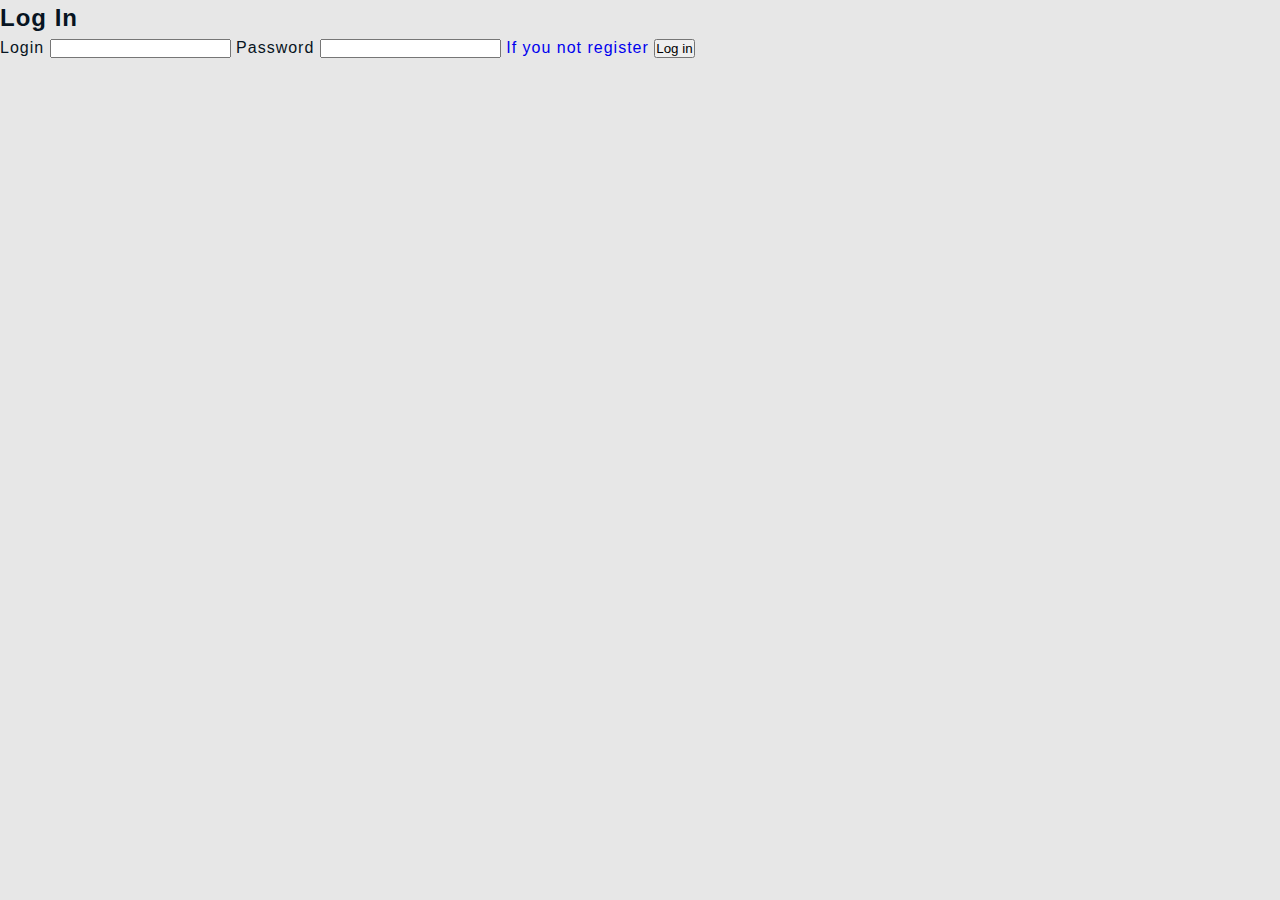
<file: project/front-End/index.html>
<!DOCTYPE html>
<html lang="en">
<head>
    <meta charset="UTF-8">
    <meta name="viewport" content="width=device-width, initial-scale=1.0">
    <title>Financy Counter:Login</title>
    <link rel="stylesheet" href="./scss/style.css">
    <link rel="stylesheet" href="./scss/responsive.css">
</head>
<body>

    <div><div></div></div>
     <form action="">
        <div class="register_container">
            <div>
                <h2>Log In</h2>
                <label for="">Login</label>
                <input id="LoginInput" type="text">
                <label for="">Password</label>
                <input id="PasswordInput" type="text">
                <a href="register.html">If you not register</a>
                <button id="Register">Log in</button>
            </div>
        </div>
     </form>
     <script src="./script.js"></script>
     <script src="/project/back-End/login.js"></script>
</body>
</html>
</file>
<file: project/front-End/scss/style.css>
* {
  margin: 0;
  padding: 0;
  box-sizing: border-box;
  text-decoration: none;
  list-style: none;
}

body {
  font-family: "Noto Sans", sans-serif;
  font-size: 16px;
  line-height: 1.5;
  letter-spacing: 1px;
  color: #071422;
  background-color: #e7e7e7;
}

.Register-Container {
  display: flex;
  justify-content: center;
  align-items: center;
  height: 100vh;
  background-color: #e7e7e7;
}

.Register-Form {
  width: 35%;
  margin: 0 auto;
  display: flex;
  flex-direction: column;
  background: #fff;
  box-shadow: rgba(0, 0, 0, 0.35) 0px 5px 15px;
  padding: 40px;
  padding-left: 50px;
  padding-right: 50px;
  border-radius: 10px;
}
.Register-Form form {
  display: flex;
  flex-direction: column;
  gap: 5px;
}
.Register-Form form h1 {
  margin-top: -25px;
}
.Register-Form form div {
  margin-top: 10px;
}
.Register-Form form div input {
  font-size: 16px;
  width: 100%;
  padding: 15px;
  border-radius: 5px;
  border: 1px solid #071422;
  margin-top: 10px;
}
.Register-Form form div input::-moz-placeholder {
  color: #102d4c;
  font-weight: 500;
  letter-spacing: 1px;
}
.Register-Form form div input::placeholder {
  color: #102d4c;
  font-weight: 500;
  letter-spacing: 1px;
}
.Register-Form form div input[type=submit] {
  background-color: #2e86de;
  color: #fff;
  font-size: 16px;
  font-weight: 600;
  cursor: pointer;
  border: 1px solid #2e86de;
  transition: all 0.3s;
}
.Register-Form form div input[type=submit]:hover {
  background-color: #5aa0e5;
}

#btnToggleMode {
  position: absolute;
  top: 10px;
  right: 10px;
  background-color: #2e86de;
  color: #fff;
  padding: 10px;
  border-radius: 5px;
  cursor: pointer;
  transition: all 0.3s;
}
#btnToggleMode:hover {
  background-color: #5aa0e5;
}

body.dark-mode {
  color: #f0f0f0;
  background-color: #3f3f3f;
}
body.dark-mode .Register-Container {
  background-color: #3f3f3f;
}
body.dark-mode .Register-Form {
  background: #282828;
  box-shadow: rgba(255, 255, 255, 0.1) 0px 5px 15px;
}
body.dark-mode .Register-Form form div input {
  border: 1px solid #f0f0f0;
  background-color: #3c3c3c;
  color: #f0f0f0;
}
body.dark-mode .Register-Form form div input::-moz-placeholder {
  color: #d0d0d0;
}
body.dark-mode .Register-Form form div input::placeholder {
  color: #d0d0d0;
}
body.dark-mode .Register-Form form div input[type=submit] {
  background-color: #1b4f72;
  border: 1px solid #1b4f72;
}
body.dark-mode .Register-Form form div input[type=submit]:hover {
  background-color: #2874a6;
}
body.dark-mode #btnToggleMode {
  background-color: #1b4f72;
}
body.dark-mode #btnToggleMode:hover {
  background-color: #2874a6;
}/*# sourceMappingURL=style.css.map */
</file>
<file: project/front-End/scss/responsive.css>
/*# sourceMappingURL=responsive.css.map */
</file>
